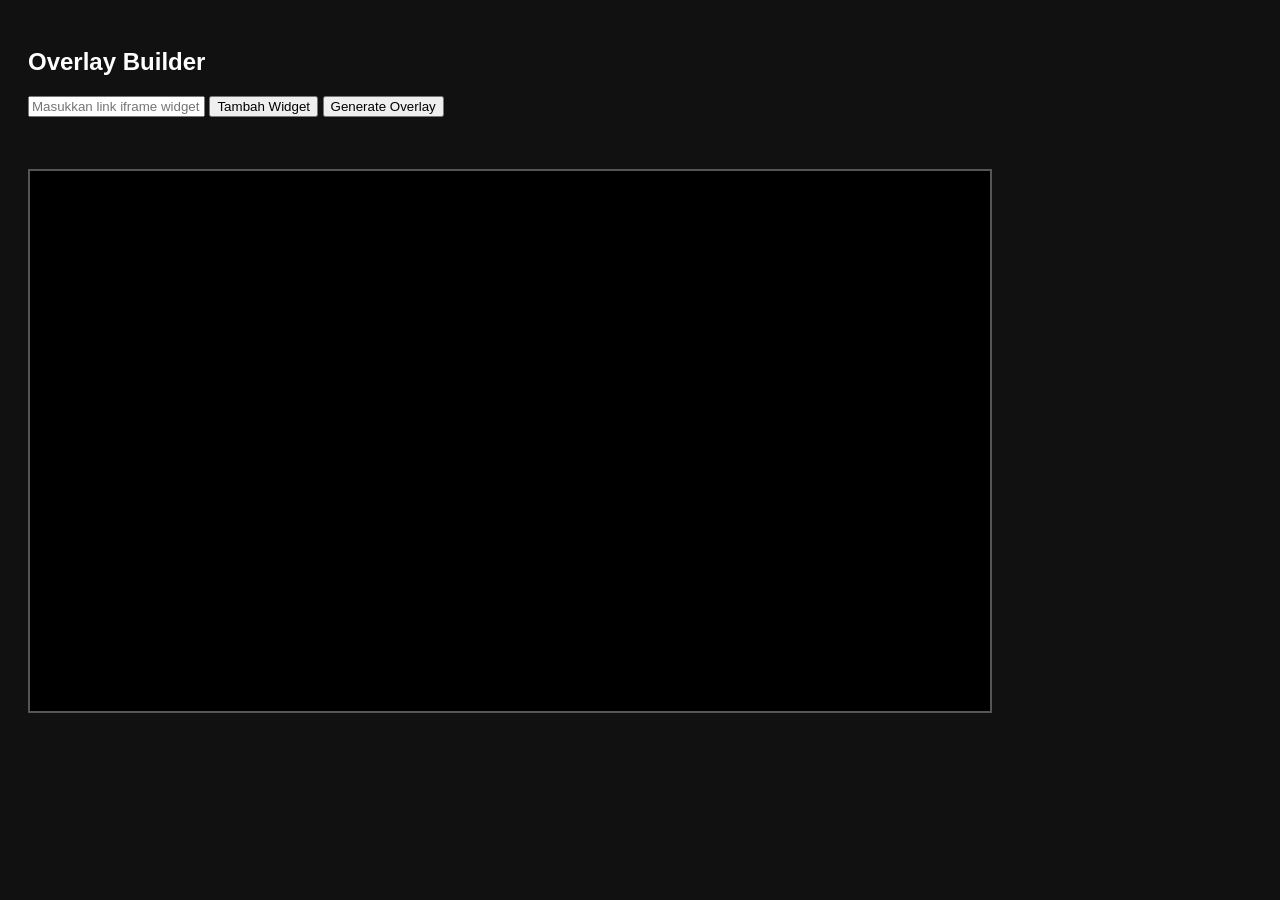
<file: index.html>
<!DOCTYPE html>

<html>
<head>
<meta charset="UTF-8">
<title>Overlay Builder</title>
<link rel="stylesheet" href="style.css">
</head>

<body>

<h2>Overlay Builder</h2>

<input id="widgetURL" placeholder="Masukkan link iframe widget">
<button id="addBtn">Tambah Widget</button>

<button id="generateBtn">Generate Overlay</button>

<p id="result"></p>

<br><br>

<div id="preview"></div>

<script src="builder.js"></script>

</body>
</html>
</file>
<file: style.css>
body{
font-family:Arial;
background:#111;
color:white;
padding:20px;
}

#preview{
position:relative;
width:960px;
height:540px;
background:black;
border:2px solid #555;
}

.widget{
position:fixed;
width:25vw;
height:15vh;
border:2px dashed white;
left:100px;
top:100px;
}

.dragHandle{
height:25px;
background:rgba(0,0,0,0.7);
color:white;
font-size:12px;
display:flex;
align-items:center;
padding-left:8px;
cursor:move;
touch-action:none;
}

.widget iframe{
width:100%;
height:calc(100% - 25px);
border:none;
}
</file>
